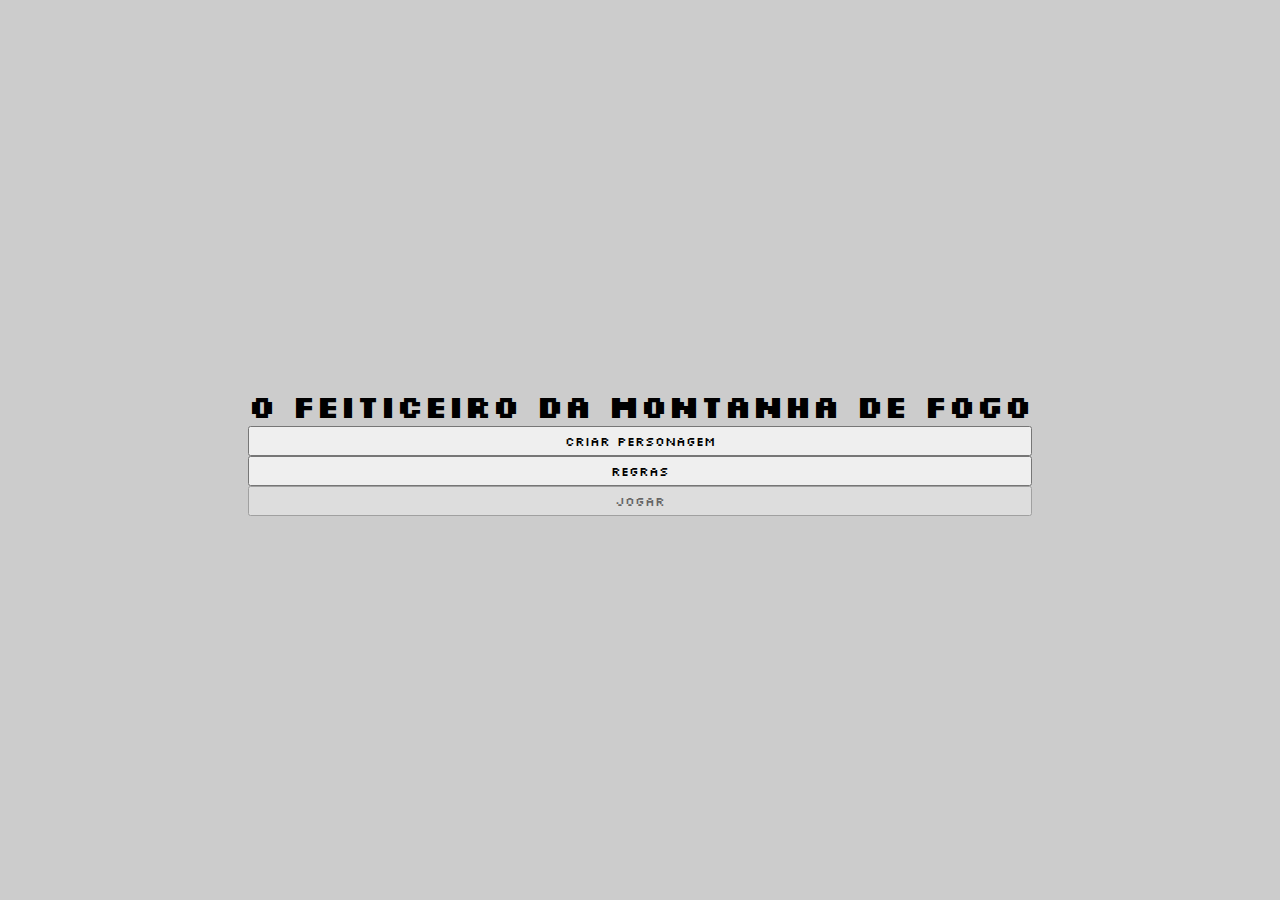
<file: index.html>
<!DOCTYPE html>
<html lang="en">
  <head>
    <meta charset="UTF-8" />
    <meta name="viewport" content="width=device-width, initial-scale=1.0" />
    <title>RPG GAME</title>
    <link rel="stylesheet" href="assets/styles/global.css" />
  </head>
  <body>
    <section class="system">
      <section class="create">
        <h1>O Feiticeiro da Montanha de Fogo</h1>
        <button class="initPerson">Criar Personagem</button>
        <button class="btnRules">Regras</button>
        <button class="start inactive">Jogar</button>
      </section>
      <section class="rules dNone">
        <p>
          O Feiticeiro da Montanha de Fogo é uma aventura de fantasia em que
          você é o herói. Mas antes de começar, você deve criar seu personagem,
          rolando os dados para determinar seus valores de Habilidade, Energia e
          Sorte.
        </p>
        <h2>Determinando Habilidade, Energia e Sorte</h2>
        <p>
          Para determinar seus valores iniciais de Habilidade, Energia e Sorte:
          Role um dado, some 6 ao resultado e anote o total no espaço Habilidade
          da ficha de aventura. Role dois dados, some 12 ao resultado e anote o
          total no espaço Energia. Role um dado, some 6 ao resultado e anoite o
          total no espaço Sorte. Habilidade mede a sua perícia em combate –
          quanto mais alta, melhor. Energia representa o seu vigor físico, a sua
          saúde, quanto mais alta a sua Energia, mais tempo você sobreviverá.
          Sorte reflete o quão sortudo você é. Sorte — e magia – são forças
          reais no mundo de fantasia que você está prestes a explorar. Os
          valores de Habilidade, Energia e Sorte mudam constantemente durante
          uma aventura, assim, tenha uma borracha por perto. Você deve manter um
          registro atualizado desses valores, entretanto, nunca apague seus
          valores iniciais. Embora você possa receber pontos adicionais de
          Habilidade, Energia e Sorte, esses valores nunca podem ultrapassar os
          valores iniciais, exceto em ocasiões muito raras, quando assim
          instruído.
        </p>
        <h2>Batalhas</h2>
        <p>
          Quando for instruído a lutar com uma criatura, você deve resolver a
          batalha como descrito abaixo. Primeiro, anote os valores de Habilidade
          e Energia da criatura(como apresentados na página em que você estiver)
          em uma caixa de encontro com monstros da sua ficha de aventura. A
          sequência de combate é: 1 - Role dois dados para a criatura. Some a
          Habilidade dela. Esse total é a força de ataque da criatura. 2 – Role
          dois dados para si mesmo. Some a sua habilidade atual. Esse total é a
          sua força de ataque. 3 – Quem tem a forma de ataque maior? Se for
          você, então feriu a criatura. Se for a criatura, então ela o feriu (se
          for um empate, ambos erraram – comece apróxima rodada de combate a
          partir do passo 1, acima). 4 – Se tiver ferido a criatura, miniua 2
          pontos d eenergia dela. Você pode usar a Sorte para aumentar o dano. 5
          - Se a criatura tiver ferido você, diminua 2 pontos da sua Energia.
          Você pode usar a Sorte para diminuir o dano. 6 - Faça as mudanças
          necessárias na Energia da criatura ou na sua própria(e na sua sorte,
          caso a tenha usado) e comece a próxima rodada de combate (repita os
          passos 1 a 6). 7 – O combate continua té que o valor de Energia de um
          de vocês seja reduzido a zero(morte).
        </p>
        <h2>Sorte</h2>
        <p>
          Algumas vezes você terá de testar a sorte. Como você vai descobrir,
          usar a sorte é um negócio arriscado. Para testar a sorte, siga as
          instruções abaixo. Role dois dados, se o resultado for igual ou menor
          que a sua sorte atual, você foi sortudo. Se o resultado for maior que
          a sorte atual, então você foi azarado. As consequências de ser sortudo
          ou azarado são descritas na página. Cada vez que testar a sorte, você
          deve diminuir um ponto do seu valor atual de Sorte. Assim, quanto mais
          você depender da sorte, mais irá se arriscar.
        </p>
        <h2>Usando a sorte em batalhas</h2>
        <p>
          Em batalhas, você sempre tem a opção de usar a sorte para acertar um
          golpe mais sério em uma criatura, ou para reduzir os efeitos de um
          ferimento que a criatura tenha lhe causado.
        </p>
        <p>
          Se você tiver acabado de ferir a criatura: você pode testar a sorte
          para aumentar o ferimento. Se for sortudo, você causa 2 pontos de
          danos extra(ou seja, em vez de causar 2 pontos de dano, você causa 4).
          Se for azarado, você causa 1 ponto de dano a menos(assim, em vez de
          causar 2 pontos de dano, você causa 1).
        </p>
        <p>
          Se a criatura tiver acabado de ferir você: você pode testar a sorte
          para diminuir o ferimento. Se for sortudo, você sofre 1 de dano a
          menos(ou seja, em vez de sofrer 2 pontos de dano, você sofre 1). Se
          for azarado, você sofre 1 ponto de dano extra(assim, em vez de sofrer
          2 pontos de dano, você sofre 3). Não esqyeça de diminuir 1 ponto do
          seu valor de Sorte cada vez que testar a sorte.
        </p>
        <h2>Recuperando Habilidade, Energia e Sorte</h2>
        <p>
          Seu valor de habilidade não mudará muito durante sua aventura.
          Ocasionalmente, uma página trará instruções para que você altere o seu
          valor de habilidade. Uma arma mágica pode aumentar sua habilidade, por
          exemplo - mas lembre-se de que apenas uma arma pode ser usada por
          vezz! Assim, você não pode ganhar dois bônus de habilidade por
          carregar duas armas mágicas (pois só pode usar uma por vez). Não se
          esqueça de que a sua habilidade nunca pode ultrapassar o valor
          inicial, a menos que especificamente instruído.
        </p>
        <p>
          Beber uma dose de poção de habilidade sempre vai restaurar a sua
          habilidade ao valor inicial.
        </p>
        <h2>Energia</h2>
        <p>
          O seu valor de energia vai mudar muito durante a aventura. Quando se
          aproximar do objetivo, o seu nível de energia pode estar perigosamente
          baixo, e as batalhas irão se tornar especialmente arriscadas - por
          isso, tenha cuidado! Você começa o jogo com 10 previsões, cada uma é
          suficiente para uma refeição. Só poderá para par comer quando isso for
          permitido pelas instruções na página, e só poderá consumir uma
          provisão de cada vez. Quand comer, some 4 pontos ao seu valor de
          energia e dedudza uma das provisões. Uma caixa é dada na ficha de
          aventura para anotar a quantidade de provosões rstantes. Lembre-se de
          que você tem um longo caminho a percorrer - assim, use suas provisões
          com sabedoria!
        </p>
        <p>
          Não esqueça dde que a sua Energia nuynca pode ultrapassar o valor
          inicial, a menos que especificamente instruído. Beber uma dose de
          poção do vigor sempre vai restaurar a sua energia ao valor inicial.
        </p>
        <h2>Sorte</h2>
        <p>
          Você vai receber bônus no seu valor de sorte quando for especialmente
          sortudo. Não se esqueça de que da mesma forma que habilidade e nergia,
          a sua sorte nunca pode ultrapassar o valor inicial, a menos que
          especificamente instruído. Beber uma dose da poção da fortuna sempre
          vai restaurar a sua sorte ao valor inicial, e aumentar o seu valor
          inicial de sorte em 1 ponto.
        </p>
        <button class="backRules">Voltar</button>
      </section>
      <section class="createPerson dNone">
        <button class="setAbility">Definir Habilidade</button>
        <p>Habilidade: <span class="hab">00</span></p>
        <button class="setEnergy">Definir Energia</button>
        <p>Energia: <span class="ener">00</span></p>
        <button class="setLuck">Definir Sorte</button>
        <p>Sorte: <span class="luck">00</span></p>
        <button class="inactive backPerson">Voltar</button>
      </section>
    </section>
    <main class="game dNone">
      <section class="status">
        <img src="assets/assets/images/soldier.png" alt="" />
        <p>
          Habilidade:
          <span
            ><strong class="habilidade">00</strong>/<strong
              class="habilidadeStatic"
              >00</strong
            ></span
          >
        </p>
        <p>
          Energia:
          <span
            ><strong class="energy">00</strong>/<strong class="energyStatic"
              >00</strong
            ></span
          >
        </p>
        <p>
          Sorte:
          <span
            ><strong class="luckGame">00</strong>/<strong class="luckStatic"
              >00</strong
            ></span
          >
        </p>
      </section>
      <section class="history">
        <section class="container">
          <div>
            <h2 class="title">1</h2>
            <p class="text"></p>
          </div>
          <section class="equips">
            <div>
              <h2>Equipamentos</h2>
              <p>Espada</p>
              <p>Lampião</p>
            </div>
            <div>
              <h2>Ouro</h2>
              <p>0</p>
            </div>
            <div>
              <h2>Provisões</h2>
              <p>10</p>
            </div>
          </section>
        </section>
        <section class="buttons"></section>
      </section>
      <section class="battle dNone"></section>
      <section class="luckTest"></section>
    </main>
    <script src="assets/scripts/main.js"></script>
    <script src="assets/scripts/system.js"></script>
  </body>
</html>
</file>
<file: assets/styles/global.css>
@import url("https://fonts.googleapis.com/css2?family=Silkscreen&display=swap");

* {
  margin: 0;
  padding: 0;
  box-sizing: border-box;
  font-family: "Silkscreen", sans-serif;
}

body {
  height: 100vh;
  max-width: 1024px;
  margin: 0 auto;
  display: flex;
  flex-direction: column;
  justify-content: center;
  align-items: center;
  background-color: #ccc;
}

.status {
  width: 100%;
  display: flex;
  padding: 20px;
  justify-content: space-between;
  align-items: center;
  border: 2px solid black;
  border-bottom: 0;
}

.dNone {
  display: none;
}

.inactive {
  pointer-events: none;
  opacity: 50%;
}

.rules {
  position: absolute;
  top: 50%;
  left: 50%;
  transform: translate(-50%, -50%);
  background-color: #fff;
  height: 50%;
  z-index: 1;
  padding: 20px;
  overflow: auto;
}

.rules p,
.rules h2 {
  font-family: "Courier New", Courier, monospace;
}

.createPerson {
  position: absolute;
  top: 50%;
  left: 50%;
  transform: translate(-50%, -50%);
  background-color: #fff;
  height: 50%;
  z-index: 1;
  padding: 20px;
  width: 50%;
}
.rules p {
  font-family: "Courier New", Courier, monospace;
}

.container {
  width: 100%;
  display: flex;
  justify-content: space-between;
  border: 2px solid black;
  padding: 30px;
  height: 30rem;
}
.text {
  height: 100%;
  max-width: 90%;
  overflow: auto;
  padding-bottom: 20px;
  font-family: "Courier New", Courier, monospace;
  font-size: 1.4rem;
}

.equips {
  max-width: 20%;
  display: flex;
  flex-direction: column;
  justify-content: space-between;
}

.text::-webkit-scrollbar-track {
  background-color: gray;
}
.text::-webkit-scrollbar {
  width: 6px;
  background: black;
}
.text::-webkit-scrollbar-thumb {
  background: black;
}

.buttons {
  border: 2px solid black;
  border-top: 0;
  padding: 20px;
  display: flex;
  width: 100%;
}

button {
  width: 100%;
  height: 30px;
  cursor: pointer;
}
</file>
